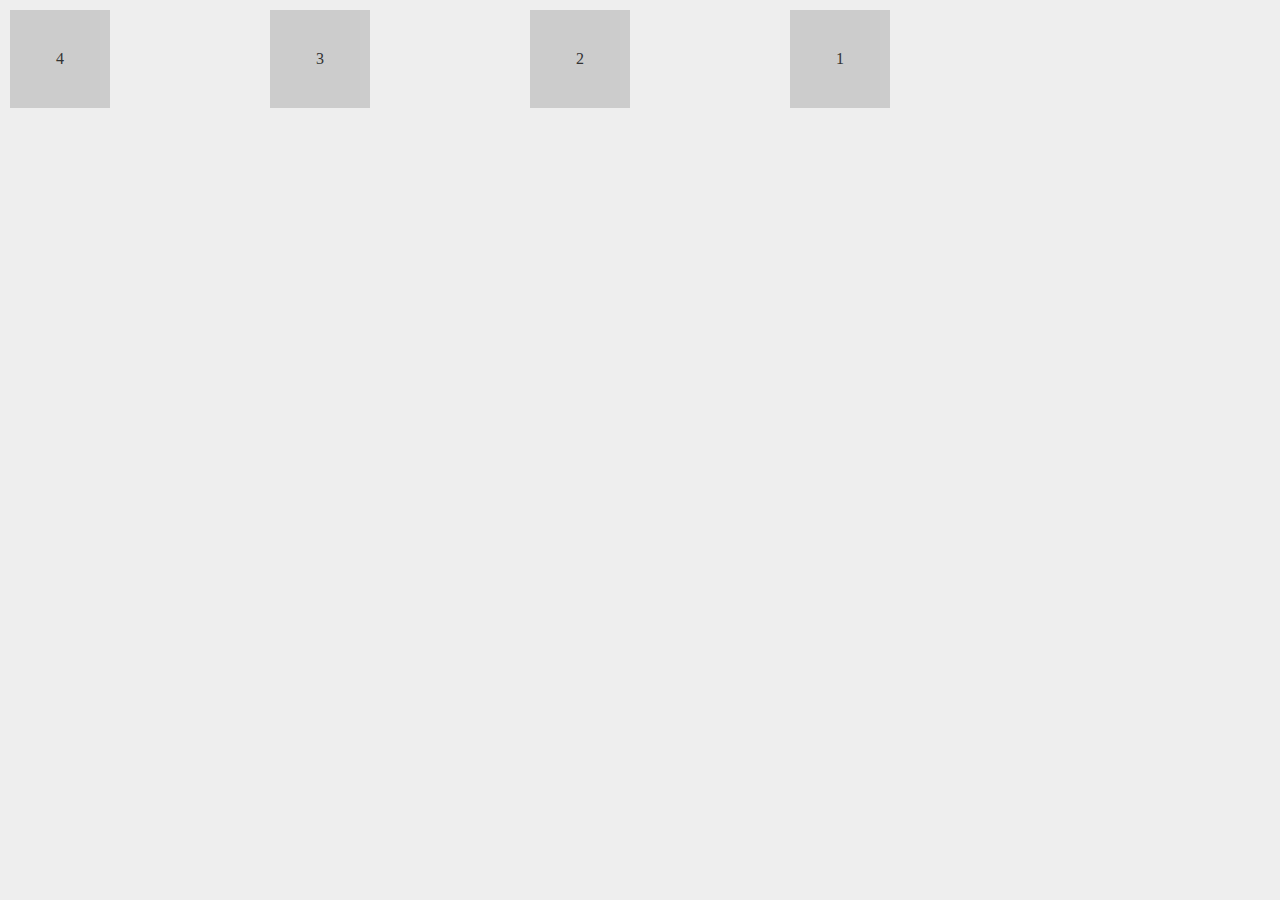
<file: css-flexbox-playlist-master/index.html>
<!DOCTYPE html>
<html lang="en">
  <head>
    <title>The Net Ninja - CSS Flexbox</title>
    <link rel="stylesheet" type="text/css" href="style.css">
  </head>
  <body>
    <div class="wrapper">
      <section id="blocks">
        <div class="one">1</div>
        <div class="two">2</div>
        <div class="three">3</div>
        <div class="box four">4</div>
      </section>

          </div>
  </body>
</html>
</file>
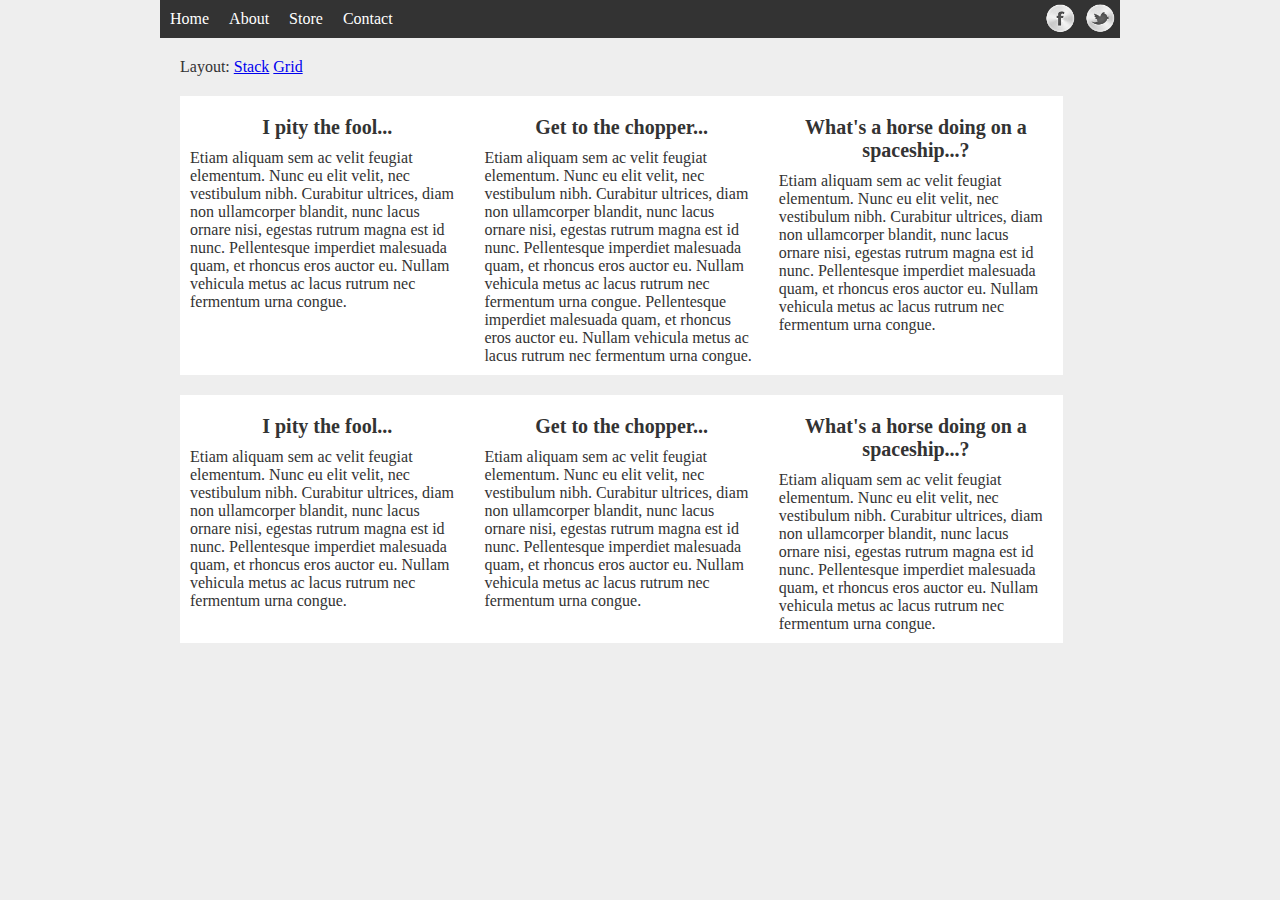
<file: css-flexbox-playlist-master/example-3/grid-vs-stack.html>
<!DOCTYPE html>
<html lang="en">
  <head>
    <title>The Net Ninja - CSS Flexbox</title>
    <link rel="stylesheet" type="text/css" href="style.css">
    <script src="https://code.jquery.com/jquery-1.12.1.js"></script>
  </head>
  <body>
    <div class="wrapper">

      <nav>
        <ul>
          <li><a href="">Home</a></li>
          <li><a href="">About</a></li>
          <li><a href="">Store</a></li>
          <li><a href="">Contact</a></li>
        </ul>
        <ul class="social">
          <li><a href="" class="fb">Facebook</a></li>
          <li><a href="" class="tw">Twitter</a></li>
        </ul>
      </nav>

      <div style="margin: 20px">
      <span>Layout:</span>
      <a href="#" class="stack">Stack</a>
      <a href="#" class="grid">Grid</a>
    </div>
    
      <section  id="blocks">
        <article>
          <h2>I pity the fool...</h2>
          <p>Etiam aliquam sem ac velit feugiat elementum. Nunc eu elit velit, nec vestibulum nibh. Curabitur ultrices, diam non ullamcorper blandit, nunc lacus ornare nisi, egestas rutrum magna est id nunc. Pellentesque imperdiet malesuada quam, et rhoncus eros auctor eu. Nullam vehicula metus ac lacus rutrum nec fermentum urna congue.</p>
        </article>
        <article>
          <h2>Get to the chopper...</h2>
          <p>Etiam aliquam sem ac velit feugiat elementum. Nunc eu elit velit, nec vestibulum nibh. Curabitur ultrices, diam non ullamcorper blandit, nunc lacus ornare nisi, egestas rutrum magna est id nunc. Pellentesque imperdiet malesuada quam, et rhoncus eros auctor eu. Nullam vehicula metus ac lacus rutrum nec fermentum urna congue. Pellentesque imperdiet malesuada quam, et rhoncus eros auctor eu. Nullam vehicula metus ac lacus rutrum nec fermentum urna congue.</p>
        </article>
        <article>
          <h2>What's a horse doing on a spaceship...?</h2>
          <p>Etiam aliquam sem ac velit feugiat elementum. Nunc eu elit velit, nec vestibulum nibh. Curabitur ultrices, diam non ullamcorper blandit, nunc lacus ornare nisi, egestas rutrum magna est id nunc. Pellentesque imperdiet malesuada quam, et rhoncus eros auctor eu. Nullam vehicula metus ac lacus rutrum nec fermentum urna congue.</p>
        </article>
        <article>
          <h2>I pity the fool...</h2>
          <p>Etiam aliquam sem ac velit feugiat elementum. Nunc eu elit velit, nec vestibulum nibh. Curabitur ultrices, diam non ullamcorper blandit, nunc lacus ornare nisi, egestas rutrum magna est id nunc. Pellentesque imperdiet malesuada quam, et rhoncus eros auctor eu. Nullam vehicula metus ac lacus rutrum nec fermentum urna congue.</p>
        </article>
        <article>
          <h2>Get to the chopper...</h2>
          <p>Etiam aliquam sem ac velit feugiat elementum. Nunc eu elit velit, nec vestibulum nibh. Curabitur ultrices, diam non ullamcorper blandit, nunc lacus ornare nisi, egestas rutrum magna est id nunc. Pellentesque imperdiet malesuada quam, et rhoncus eros auctor eu. Nullam vehicula metus ac lacus rutrum nec fermentum urna congue.</p>
        </article>
        <article>
          <h2>What's a horse doing on a spaceship...?</h2>
          <p>Etiam aliquam sem ac velit feugiat elementum. Nunc eu elit velit, nec vestibulum nibh. Curabitur ultrices, diam non ullamcorper blandit, nunc lacus ornare nisi, egestas rutrum magna est id nunc. Pellentesque imperdiet malesuada quam, et rhoncus eros auctor eu. Nullam vehicula metus ac lacus rutrum nec fermentum urna congue.</p>
        </article>
      </section>
      
    </div>
    </body>
    <script>
      $("a.stack").on("click", function(){
        $("article").addClass("stack");
      });
      $("a.grid").on("click", function(){
        $("article").removeClass("stack");
      });
      
    </script>
  
  </body>
</html>
</file>
<file: css-flexbox-playlist-master/style.css>
*{
    font-family: verdana;
    margin: 0;
}

body{
    background: #eee;
    color: #333;
}

.wrapper{
    width: 100%; 
    max-width: 900px;
}

#blocks{
    display: flex;
    margin: 10px;
    justify-content: space-between;
}

#blocks div{
    flex: 0 0 100px;
    padding: 40px 0;
    text-align: center;
    background: #ccc;
}

.box{ 
    width: 100px;
    flex: 0 0 100px;
}

.one{order: 3;}
.two{order: 2;}
.three{order: 1;}
.four{order: 0;}
</file>
<file: css-flexbox-playlist-master/example-3/style.css>
*{
  font-family: verdana;
  margin: 0;
}

body{
  background: #eee;
  color: #333;
}

.wrapper{
  width: 100%;
  max-width: 960px;
  margin: 0 auto;
}

/* menu base styles */

nav{
  background: #333;
}

nav ul{
  list-style-type: none;
  padding: 0;
}

nav a{
  text-decoration: none;
  text-align: center;
  color: #fff;
  display: block;
  padding: 10px;
}

nav a:hover{
  background-color: #555;
}

/* social menu base styles */

a.tw{
  background: url(img/tw.png) no-repeat center;
  background-size: 80%;
    
}

a.fb{
  background: url(img/fb.png) no-repeat center;
  background-size: 80%;
}

.social a{
  text-indent: -10000px;
  margin: 0 auto;
}

.social{
  max-width: 80px;
  margin: 0 auto; /* do at end */
}

/* grid vs flex base styles */

#blocks{
  margin: 20px;
}

article{
  background: #fff;
  margin-bottom: 20px;
  padding: 10px;
  box-sizing: border-box
}

article h2{
  text-align: center;
  font-size: 20px;
  margin: 10px 0;
}

/* flex styles */

nav ul.social li{
  flex: 1 1 0;
}

nav ul.social{
  flex: 1 1 0;
  display: flex;
}

@media screen and (min-width: 768px){

nav ul{
  display: flex;
}

nav li{
  flex: 1 1 0;
}
    
nav{
  display: flex;
  justify-content: space-between;
}
  
ul.social{
  margin: 0;
}
    
#blocks{
  display: flex;
  flex-wrap: wrap;
}

article{
  flex: 0 1 32%;
  transition: flex-basis 0.2s linear; 
}

article.stack{
  flex: 0 1 100%;
}
} /* end media 768 */
</file>
